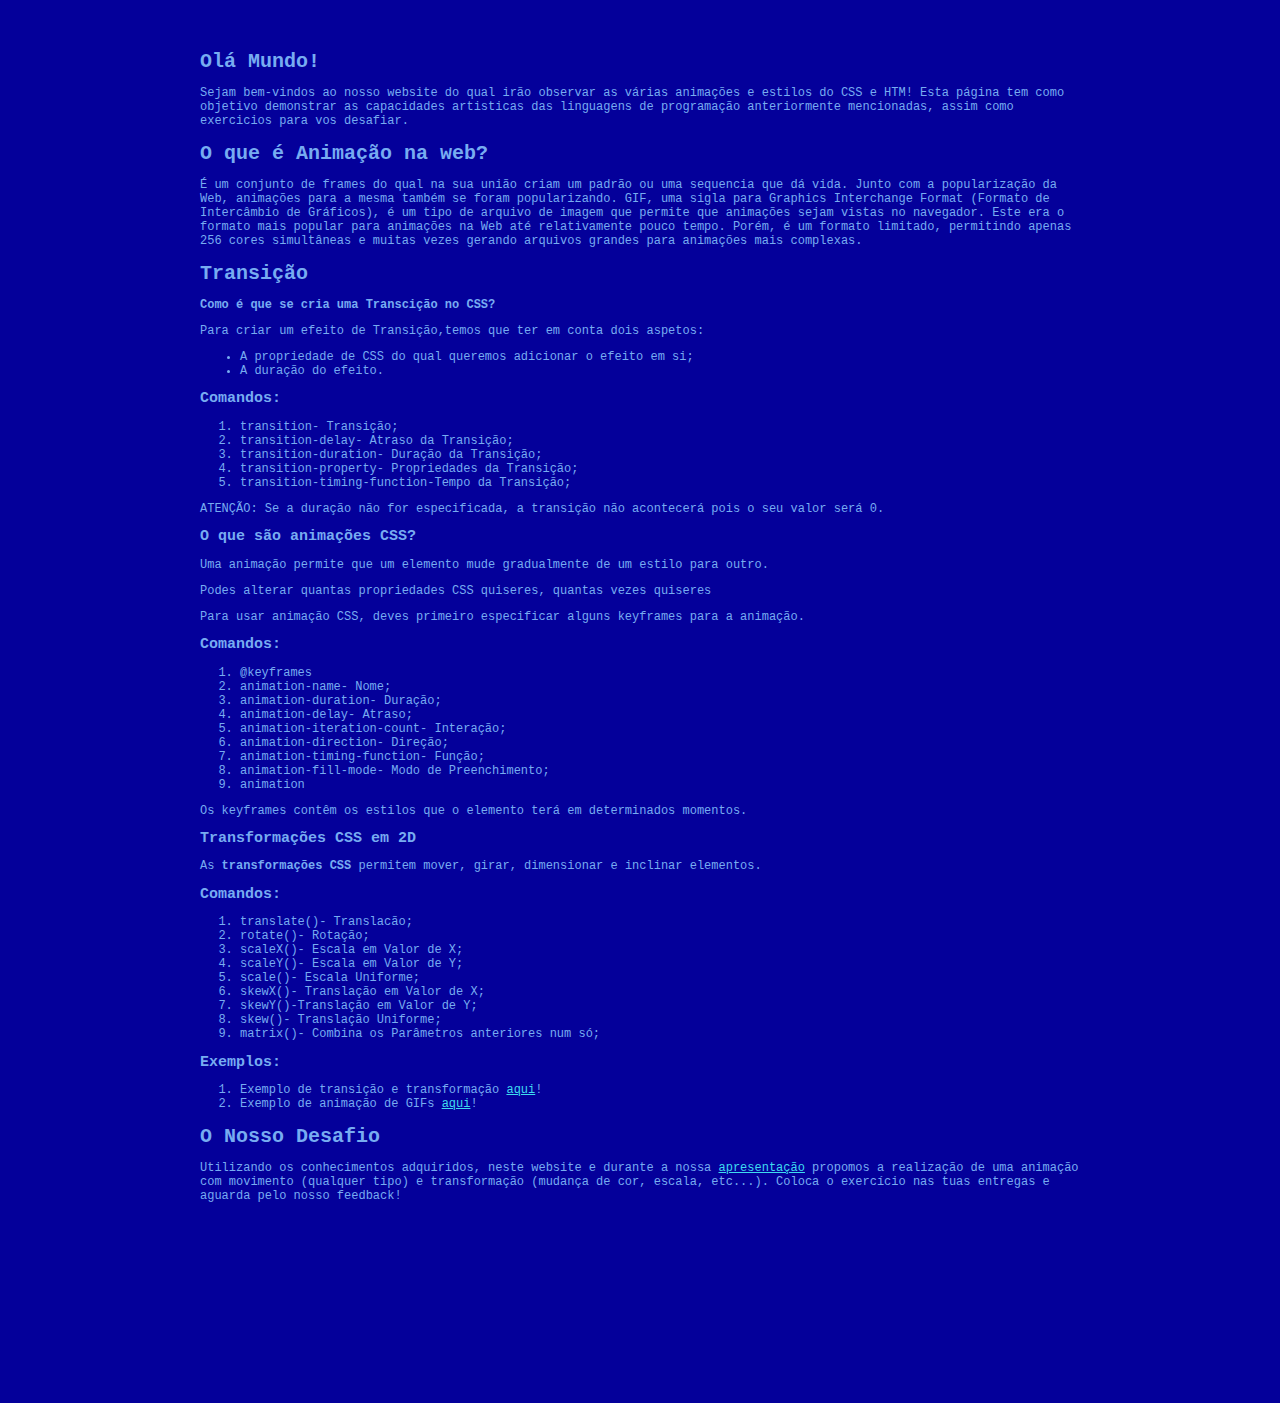
<file: index.html>
<!DOCTYPE html>
<html>
<head>
<title>Animações, Transições e Transformações</title>
<link rel="stylesheet" type="text/css" href="style.css">
<meta charset="utf-8">
</head>
</body>
<h1>Olá Mundo!</h1> 
<p>Sejam bem-vindos ao nosso website do qual irão observar as várias animações e estilos do CSS e HTM! Esta página tem como objetivo demonstrar as capacidades artisticas das linguagens de programação anteriormente mencionadas, assim como exercicios para vos desafiar.</p>
<h1>O que é Animação na web?</h1> 
<p>É um conjunto de frames do qual na sua união criam um padrão ou uma sequencia que dá vida. Junto com a popularização da Web, animações para a mesma também se foram popularizando. GIF, uma sigla para Graphics Interchange Format (Formato de Intercâmbio de Gráficos), é um tipo de arquivo de imagem que permite que animações sejam vistas no navegador. Este era o formato mais popular para animações na Web até relativamente pouco tempo. Porém, é um formato limitado, permitindo apenas 256 cores simultâneas e muitas vezes gerando arquivos grandes para animações mais complexas.</p>
<h1>Transição</h1>
<p><strong>Como é que se cria uma Transcição no CSS?</strong></p>

<p>Para criar um efeito de Transição,temos que ter em conta dois aspetos:</p>
<ul>
	<li>A propriedade de CSS do qual queremos adicionar o efeito em si;</li>
	<li>A duração do efeito.</li>
</ul>
<h2>Comandos:</h2>
<ol>
 	<li>transition- Transição;</li>
    <li>transition-delay- Atraso da Transição;</li>
    <li>transition-duration- Duração da Transição;</li>
    <li>transition-property- Propriedades da Transição;</li>
    <li>transition-timing-function-Tempo da Transição;</li>
</ol>
<p>ATENÇÃO: Se a duração não for especificada, a transição não acontecerá pois o seu valor será 0.</p>

<h2>O que são animações CSS?</h2>

<p>Uma animação permite que um elemento mude gradualmente de um estilo para outro.</p>

<p>Podes alterar quantas propriedades CSS quiseres, quantas vezes quiseres</p>

<p>Para usar animação CSS, deves primeiro especificar alguns keyframes para a animação.</p>
<h2>Comandos:</h2>
<ol>
	<li>@keyframes</li>
 	<li>animation-name- Nome;</li>
 	<li>animation-duration- Duração;</li>
 	<li>animation-delay- Atraso;</li>
 	<li>animation-iteration-count- Interação;</li>
 	<li>animation-direction- Direção;</li>
 	<li>animation-timing-function- Função;</li>
	<li>animation-fill-mode- Modo de Preenchimento;</li>
 	<li>animation</li>
</ol>

<p>Os keyframes contêm os estilos que o elemento terá em determinados momentos.</p>
<h2>Transformações CSS em 2D</h2>
<p>As <strong>transformações CSS </strong> permitem mover, girar, dimensionar e inclinar elementos.</p>
<h2>Comandos:</h2>
<ol>
<li>translate()- Translacão;</li>
<li>rotate()- Rotação;</li>
<li>scaleX()- Escala em Valor de X;</li>
<li>scaleY()- Escala em Valor de Y;</li>
<li>scale()- Escala Uniforme;</li>
<li>skewX()- Translação em Valor de X;</li>
<li>skewY()-Translação em Valor de Y;</li>
<li>skew()- Translação Uniforme;</li>
<li>matrix()- Combina os Parâmetros anteriores num só;</li>
</ol>
<h2>Exemplos:</h2>
<ol>
	<li>Exemplo de transição e transformação <a href="transicao.html">aqui</a>!</li>
 	<li>Exemplo de animação de GIFs <a href="nyan.html">aqui</a>!</li>
</ol>
<h1>O Nosso Desafio</h1> 
<p>Utilizando os conhecimentos adquiridos, neste website e durante a nossa <a href="https://www.youtube.com/watch?v=qUGxUXcQN0Q">apresentação</a> propomos a realização de uma animação com movimento (qualquer tipo) e transformação (mudança de cor, escala, etc...). Coloca o exercício nas tuas entregas e aguarda pelo nosso feedback!</p>
</body>
</html>
</file>
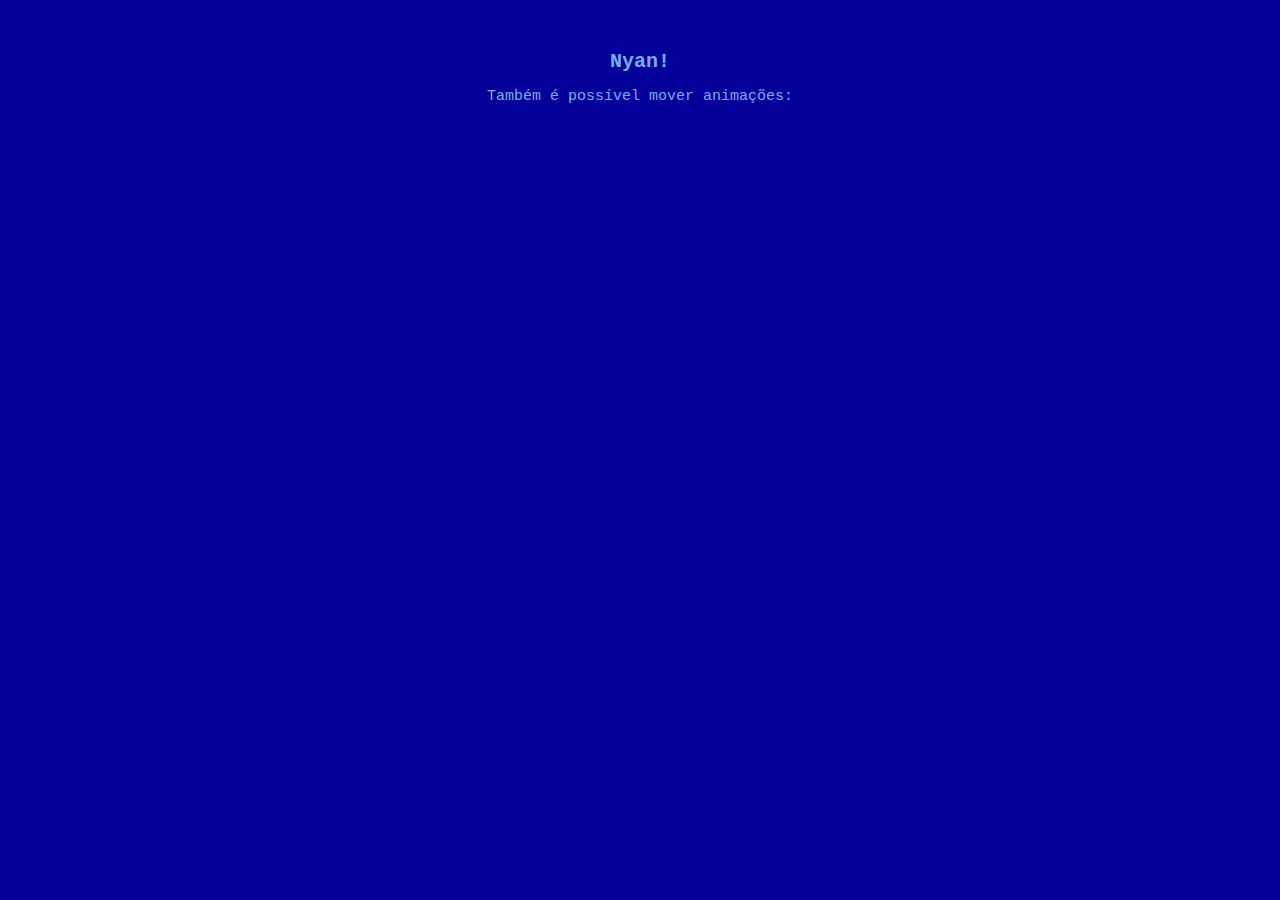
<file: nyan.html>
<html>
<head>
  <title>Nyan</title>
  <link rel="stylesheet" type="text/css" href="styleEx.css">
  <meta charset="utf-8">
<style>
div {
  width: 200px;
  height: 200px;
  text-align: center;
  background-image: url(https://i.pinimg.com/originals/75/ea/15/75ea15096b9b17da7210ac9621ec5279.gif);
  position: relative;
  animation-name: example;
  animation-duration: 4s;
  animation-timing-function: ease-in;
  animation-delay: 0.5s;
  animation-iteration-count: infinite;
  animation-direction: alternate-reverse;
}

@keyframes example {
  0%   { left:0px; top:0px;}
  25%  { left:100px; top:0px;}
  50%  { left:100px; top:100px;}
  75%  { left:0px; top:100px;}
  100% { left:0px; top:0px;}
}
</style>
</head>
<body>

<h1>Nyan!</h1>

<p>Também é possível mover animações:
<div></div></p>


</body>

</html>
</file>
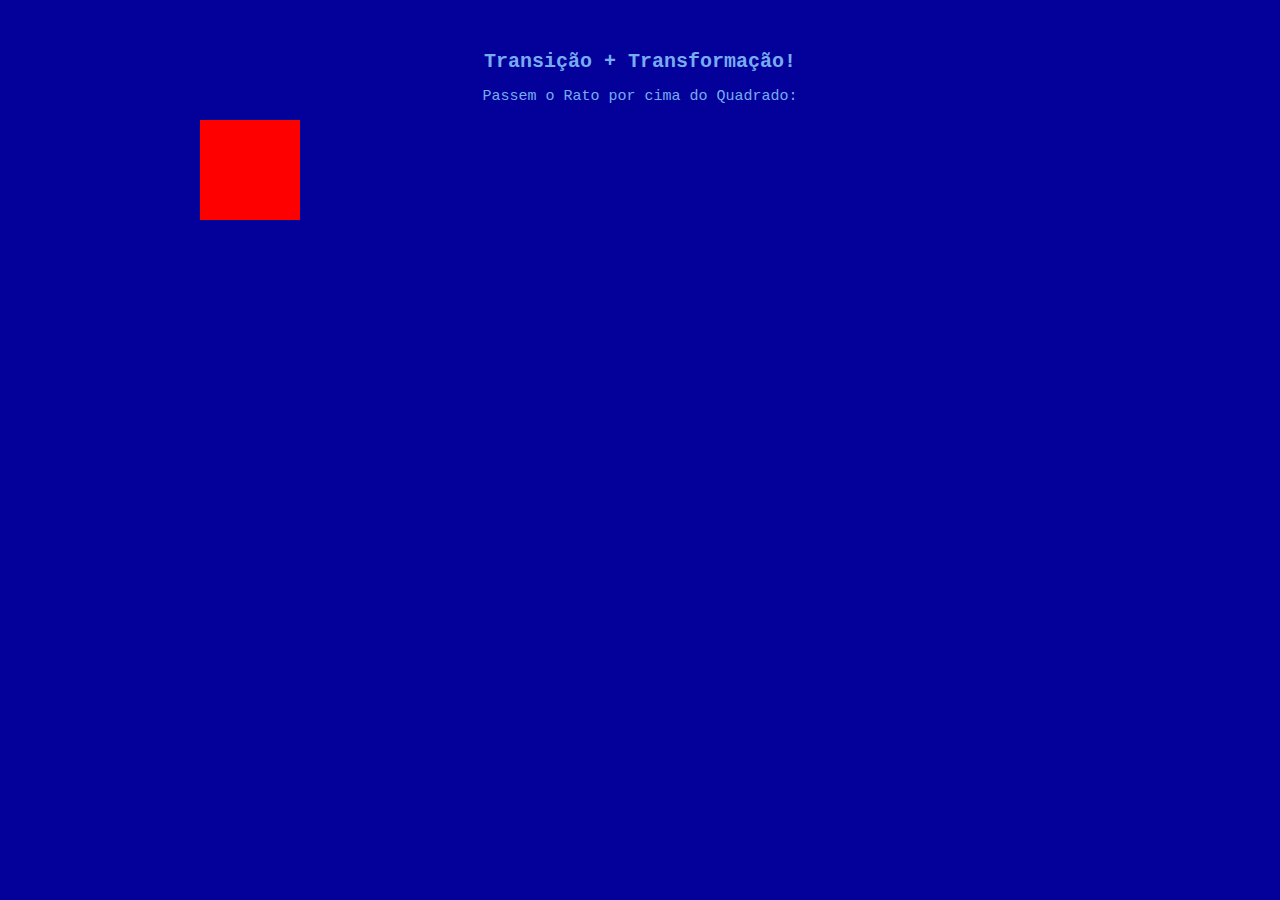
<file: transicao.html>
<!DOCTYPE html>
<html>
<head>
	<title>Transição</title>
	<link rel="stylesheet" type="text/css" href="styleEx.css">
	<meta charset="utf-8">
<style> 
div {
  width: 100px;
  height: 100px;
  background: red;
  transition: width 2s, height 2s, transform 2s;
}

div:hover {
  width: 300px;
  height: 300px;
  transform: rotate(180deg);
}
</style>
</head>
<body>

<h1>Transição + Transformação!</h1>

<p>Passem o Rato por cima do Quadrado:</p>

<div></div>

</body>
</html>
</file>
<file: style.css>
body{
	background-color: #04009a;
	text-align: left;
	color: #77acf1;
	font-family: Courier New;
	font-size: 12px;
	margin: 200px;
	margin-top: 50px;
}

h1 {
    font-size: 20px;

}
	
h2 {
	font-size: 15px;
}

a {
	color: #3edbf0;
}
</file>
<file: styleEx.css>
body{
	background-color: #04009a;
	text-align: center;
	color: #77acf1;
	font-family: Courier New;
	font-size: 15px;
	margin: 200px;
	margin-top: 50px;
}

h1 {
    font-size: 20px;

}

a {
	color: #3edbf0;
}
</file>
